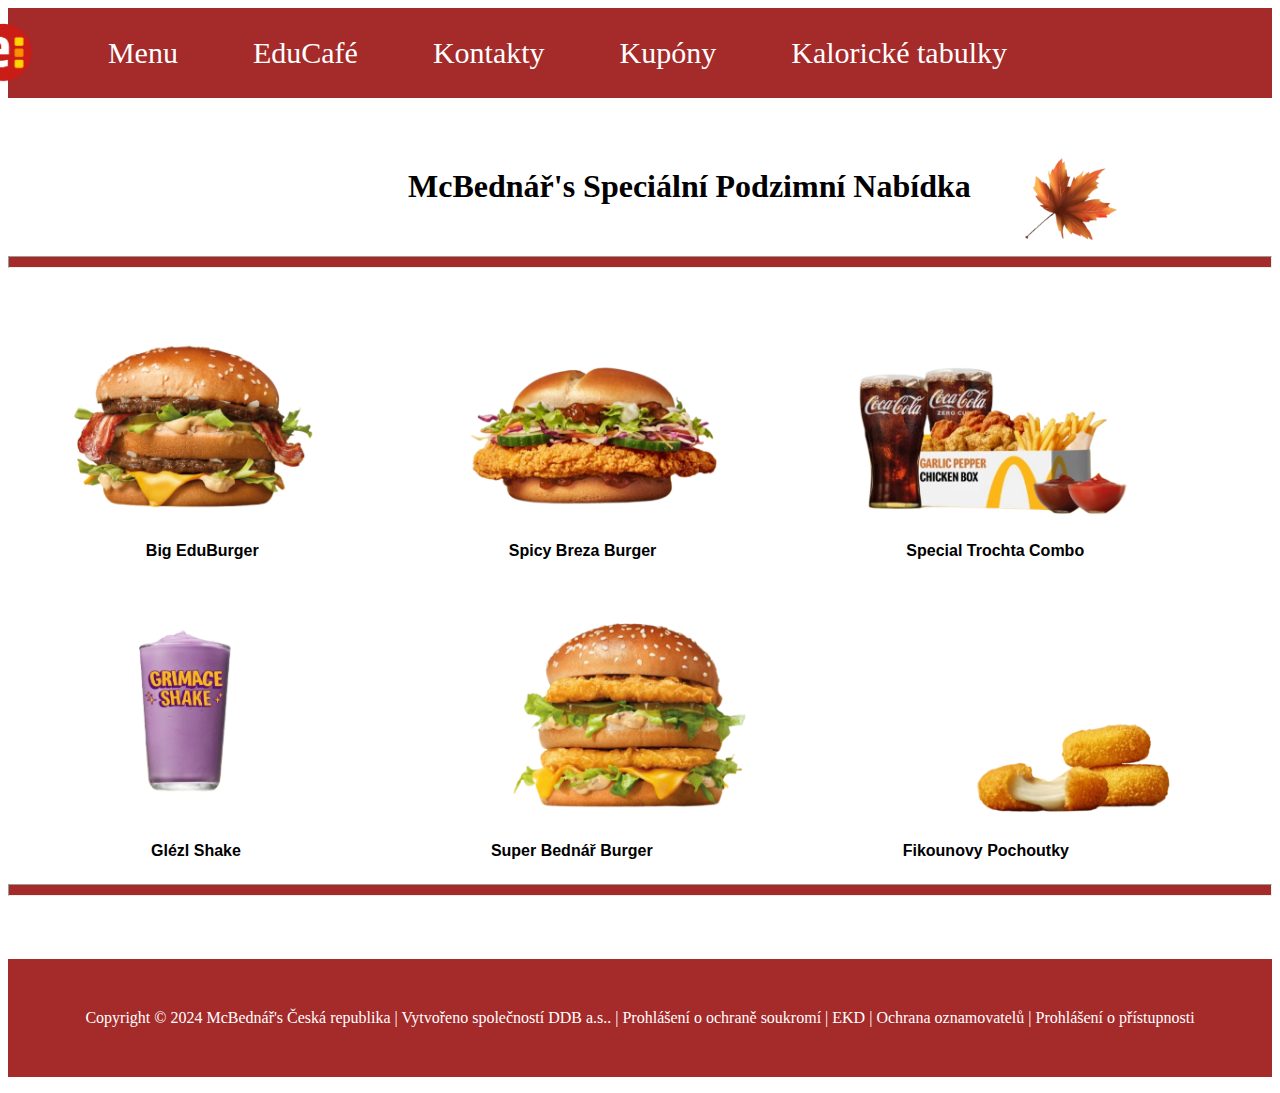
<file: index.html>
<!DOCTYPE html>
<html>
    <head>
        <title> McBednář's  </title>
        <meta charset="UTF-8">
        <link href="ggggg.css" rel="stylesheet"/>
    </head>
    <body>
      <main>
        <div class="gg"> 
            <img src="img/mcedu.png">
            <a href="index.html"> Menu</a>
            <a href="educafe.html"> EduCafé</a>
            <a href="kontakty.html"> Kontakty</a>
            <a href="flexbox.html"> Kupóny</a>
            <a href="index2.html"> Kalorické tabulky</a>
        </div>
        <div class="img">
            <h1 > McBednář's Speciální Podzimní Nabídka </h1> 
            <img src="img/listek.png" >
        </div>
        <hr>
        <div class="jidlo" >
              <img src="img/bigmac.png">
              <img src="img/teriyaki.png">
              <img src="img/combo.png">
        </div>
        <div class="text"> 
            <p> Big EduBurger </p>
            <p> Spicy Breza Burger </p>
            <p> Special Trochta Combo </p>
        </div>
        <div class="jidlo2" >
            <img src="img/grimas.png"> 
            <img src="img/kureciburger.png">
            <img src="img/jankovypochoutky.png">
        </div>
        <div class="text2">
            <p> Glézl Shake </p>
            <p> Super Bednář Burger</p>
            <p> Fikounovy Pochoutky </p>
        </div>
      </main>
    </body>
    <hr>
    <footer> 
       <p class="copyright"> Copyright © 2024 McBednář's Česká republika | Vytvořeno společností DDB a.s.. | Prohlášení o ochraně soukromí | EKD | Ochrana oznamovatelů | Prohlášení o přístupnosti </p>   
    </footer>
</html>
</file>
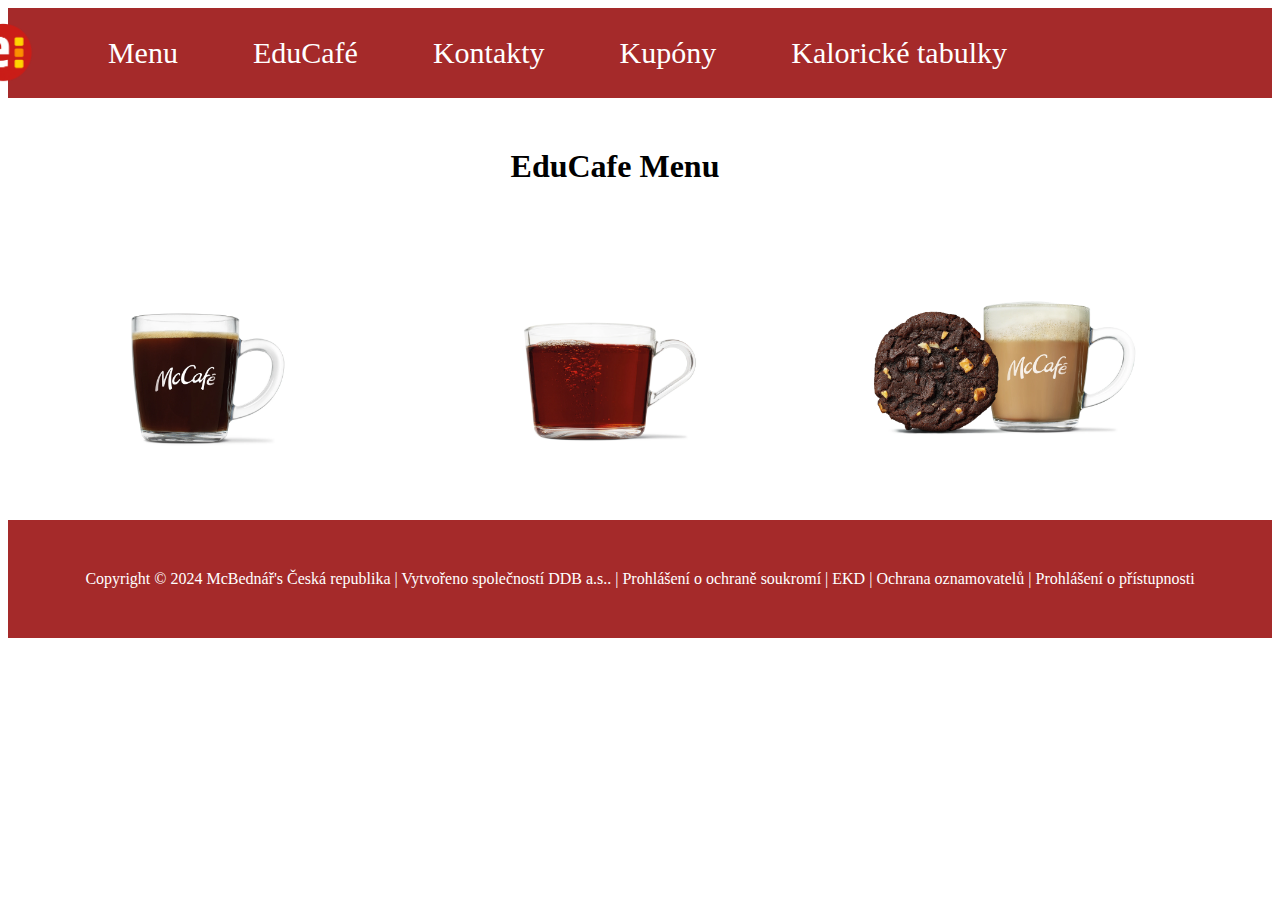
<file: educafe.html>
<!DOCTYPE html>
<html>
    <head>
        <title> McBednář's  </title>
        <meta charset="UTF-8">
        <link href="educafe2.css" rel="stylesheet"/>
    </head>
    <body>
      <main>
        <div class="gg"> 
            <img src="img/mcedu.png">
            <a href="index.html"> Menu</a>
            <a href="educafe.html"> EduCafé</a>
            <a href="kontakty.html"> Kontakty</a>
            <a href="flexbox.html"> Kupóny</a>
            <a href="index2.html"> Kalorické tabulky</a>
        </div>
        <h1> EduCafe Menu </h1>
        <div class="jidlo">
            <img src="img/cafeamericano.png"> 
            <img src="img/caj.png">
            <img src="img/kavaacookie.png">
        </div>
      </main>
</head>
    <body>
    </body>
    <footer> 
       <p class="copyright"> Copyright © 2024 McBednář's Česká republika | Vytvořeno společností DDB a.s.. | Prohlášení o ochraně soukromí | EKD | Ochrana oznamovatelů | Prohlášení o přístupnosti </p>   
    </footer>
</html>
</file>
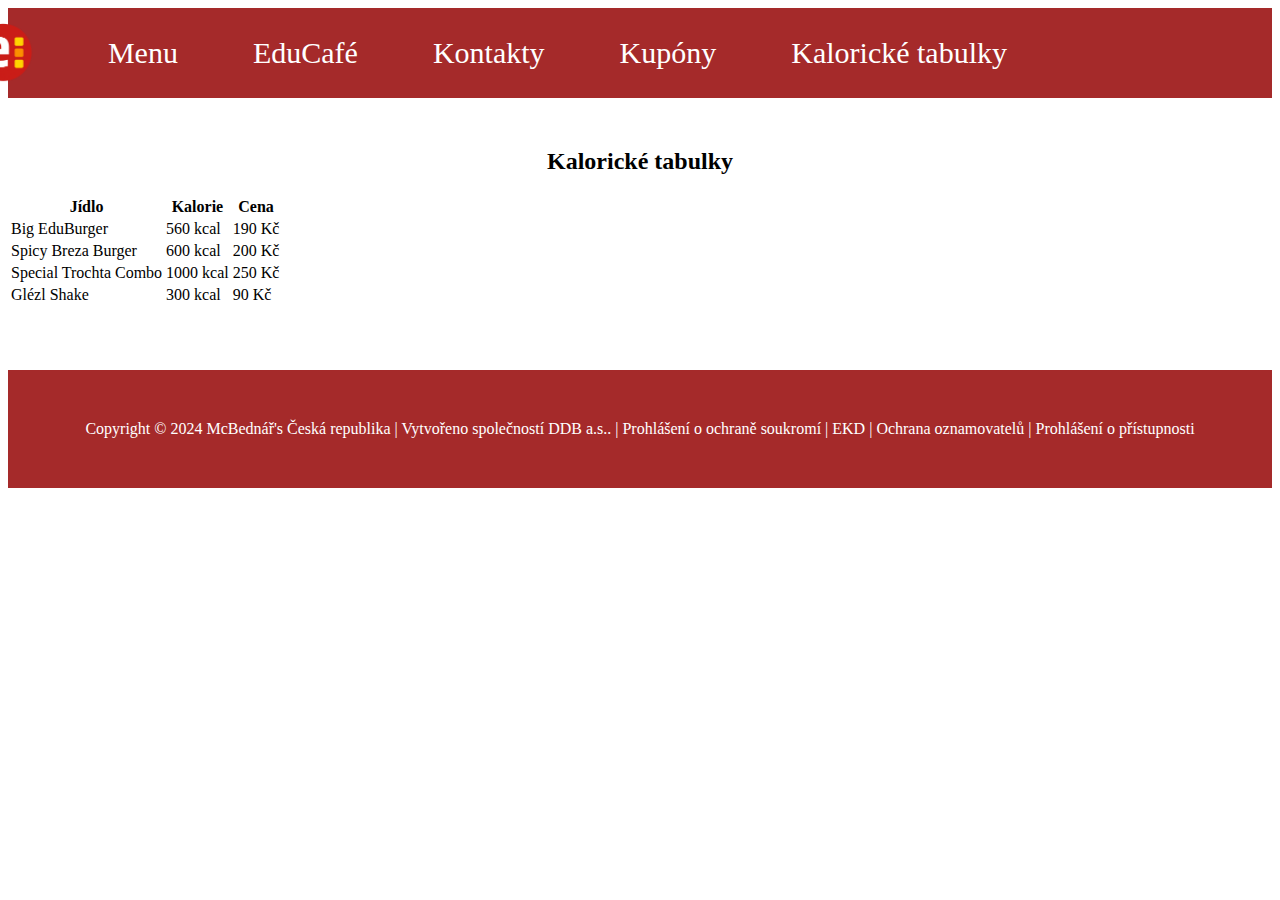
<file: index2.html>
<!DOCTYPE html>
<html>
    <head>
        <title> McBednář's  </title>
        <meta charset="UTF-8">
        <link href="podstranka.css" rel="stylesheet"/>
    </head>
    <body>
      <main>
        <div class="gg"> 
            <img src="img/mcedu.png">
            <a href="index.html"> Menu</a>
            <a href="educafe.html"> EduCafé</a>
            <a href="kontakty.html"> Kontakty</a>
            <a href="flexbox.html"> Kupóny</a>
            <a href="index2.html"> Kalorické tabulky</a>
        </div>
        <h2>Kalorické tabulky</h2>
      </main>
</head>
<body>
<table>
  <tr>
    <th>Jídlo</th>
    <th>Kalorie</th>
    <th>Cena<th>
  </tr>
  <tr>
    <td>Big EduBurger</td>
    <td>560 kcal</td>
    <td>190 Kč</td>
  </tr>
  <tr>
    <td>Spicy Breza Burger</td>
    <td> 600 kcal</td>
    <td> 200 Kč</td>
  </tr>
  <tr>
    <td>Special Trochta Combo</td>
    <td> 1000 kcal</td>
    <td> 250 Kč</td>
  </tr>
  <tr>
    <td>Glézl Shake</td>
    <td> 300 kcal</td>
    <td> 90 Kč </td>
  </tr>
</table>
    </body>
    <footer> 
       <p class="copyright"> Copyright © 2024 McBednář's Česká republika | Vytvořeno společností DDB a.s.. | Prohlášení o ochraně soukromí | EKD | Ochrana oznamovatelů | Prohlášení o přístupnosti </p>   
    </footer>
</html>
</file>
<file: ggggg.css>
h1 {
    text-align: center;
    font-family: "cursive", "Lucida Handwriting";
    margin-top: 20px;
    margin-right: 50px;
}
.img { 
    display: flex; 
    height: 100px;
    margin-left: 400px;
    margin-top: 50px;
}
h2 {
    text-align: center;
    margin-top: 50px;
    font-family: "cursive", "Lucida Handwriting";
}
hr {
    height: 10px;
    background-color:brown; 
}
.gg {
    height: 60px;
    background-color: brown;
    margin-bottom: 50px;
    padding: 15px;
    gap: 75px;
    justify-content: center;
    display: flex;
}
.gg a {
    margin-top: auto;
    margin-bottom: auto;
    color: white;
    text-decoration: none;
    font-size: 30px;
    transition: 0.15s;
}
.gg a:hover {
    transform:scale(1.2);
}
.gg img {
    margin-left: -300px;
}
.jidlo {
    font-family: Arial, Helvetica, sans-serif;
    font-weight: 900;
    display: flex;
    justify-content: center;
    gap: 100px;
    margin-left: -100px;
    height: 250px;

}
.jidlo img {
    gap: 50px;
}
.jidlo :hover {
    transform: scale(1.1);
    transition-duration: 0.5s;
}
.jidlo2 :hover {
    transform: scale(1.1);
    transition-duration: 0.5s;
}
.img2 {
    border: 5px;
    border-style: solid;
    border-color: black;
}
.copyright {
    margin-top: 5%;
    text-align: center;
    background-color: brown;
    color: white;
    padding: 50px;
}
.jidlo2 {
    font-family: Arial, Helvetica, sans-serif;
    font-weight: 900;
    display: flex;
    justify-content: center;
    gap: 140px;
    margin-left: -20px;
    height: 250px;
}
.text {
     font-family: Arial, Helvetica, sans-serif;
    font-weight: 900;
    display: flex;
    justify-content: center;
    gap: 250px;
    margin-left: -50px;
    height: 50px;
}
.text2 {
     font-family: Arial, Helvetica, sans-serif;
    font-weight: 900;
    display: flex;
    justify-content: center;
    gap: 250px;
    margin-left: -60px;
    height: 50px;
}
</file>
<file: educafe2.css>
h1 {
    text-align: center;
    font-family: "cursive", "Lucida Handwriting";
    margin-top: 20px;
    margin-right: 50px;
}
.img { 
    display: flex; 
    height: 100px;
    margin-left: 400px;
    margin-top: 50px;
}
h2 {
    text-align: center;
    margin-top: 50px;
    font-family: "cursive", "Lucida Handwriting";
}
hr {
    height: 10px;
    background-color:brown; 
}
.gg {
    height: 60px;
    background-color: brown;
    margin-bottom: 50px;
    padding: 15px;
    gap: 75px;
    justify-content: center;
    display: flex;
}
.gg a {
    margin-top: auto;
    margin-bottom: auto;
    color: white;
    text-decoration: none;
    font-size: 30px;
    transition: 0.15s;
}
.gg a:hover {
    transform:scale(1.2);
}
.gg img {
    margin-left: -300px;
}
.copyright {
    margin-top: 5%;
    text-align: center;
    background-color: brown;
    color: white;
    padding: 50px;
}
.jidlo {
    font-family: Arial, Helvetica, sans-serif;
    font-weight: 900;
    display: flex;
    justify-content: center;
    gap: 100px;
    margin-left: -100px;
    height: 250px;

}
.jidlo img {
    gap: 50px;
}
.jidlo :hover {
    transform: scale(1.1);
    transition-duration: 0.5s;
}
.jidlo2 :hover {
    transform: scale(1.1);
    transition-duration: 0.5s;
}
.jidlo2 {
    font-family: Arial, Helvetica, sans-serif;
    font-weight: 900;
    display: flex;
    justify-content: center;
    gap: 140px;
    margin-left: -20px;
    height: 250px;
}
.text {
     font-family: Arial, Helvetica, sans-serif;
    font-weight: 900;
    display: flex;
    justify-content: center;
    gap: 250px;
    margin-left: -50px;
    height: 50px;
}
.text2 {
     font-family: Arial, Helvetica, sans-serif;
    font-weight: 900;
    display: flex;
    justify-content: center;
    gap: 250px;
    margin-left: -60px;
    height: 50px;
}
</file>
<file: podstranka.css>
h1 {
    text-align: center;
    font-family: "cursive", "Lucida Handwriting";
    margin-top: 20px;
    margin-right: 50px;
}
.img { 
    display: flex; 
    height: 100px;
    margin-left: 400px;
    margin-top: 50px;
}
h2 {
    text-align: center;
    margin-top: 50px;
    font-family: "cursive", "Lucida Handwriting";
}
hr {
    height: 10px;
    background-color:brown; 
}
.gg {
    height: 60px;
    background-color: brown;
    margin-bottom: 50px;
    padding: 15px;
    gap: 75px;
    justify-content: center;
    display: flex;
}
.gg a {
    margin-top: auto;
    margin-bottom: auto;
    color: white;
    text-decoration: none;
    font-size: 30px;
    transition: 0.15s;
}
.gg a:hover {
    transform:scale(1.2);
}
.gg img {
    margin-left: -300px;
}
.jidlo {
    font-family: Arial, Helvetica, sans-serif;
    font-weight: 900;
    display: flex;
    justify-content: center;
    gap: 1px;
    margin-left: -150px;
    height: 250px;
}
.img2 {
    border: 5px;
    border-style: solid;
    border-color: black;
}
.copyright {
    margin-top: 5%;
    text-align: center;
    background-color: brown;
    color: white;
    padding: 50px;
}
.jidlo2 {
    font-family: Arial, Helvetica, sans-serif;
    font-weight: 900;
    display: flex;
    justify-content: center;
    gap: 1px;
    margin-left: -150px;
    height: 250px;
}
</file>
